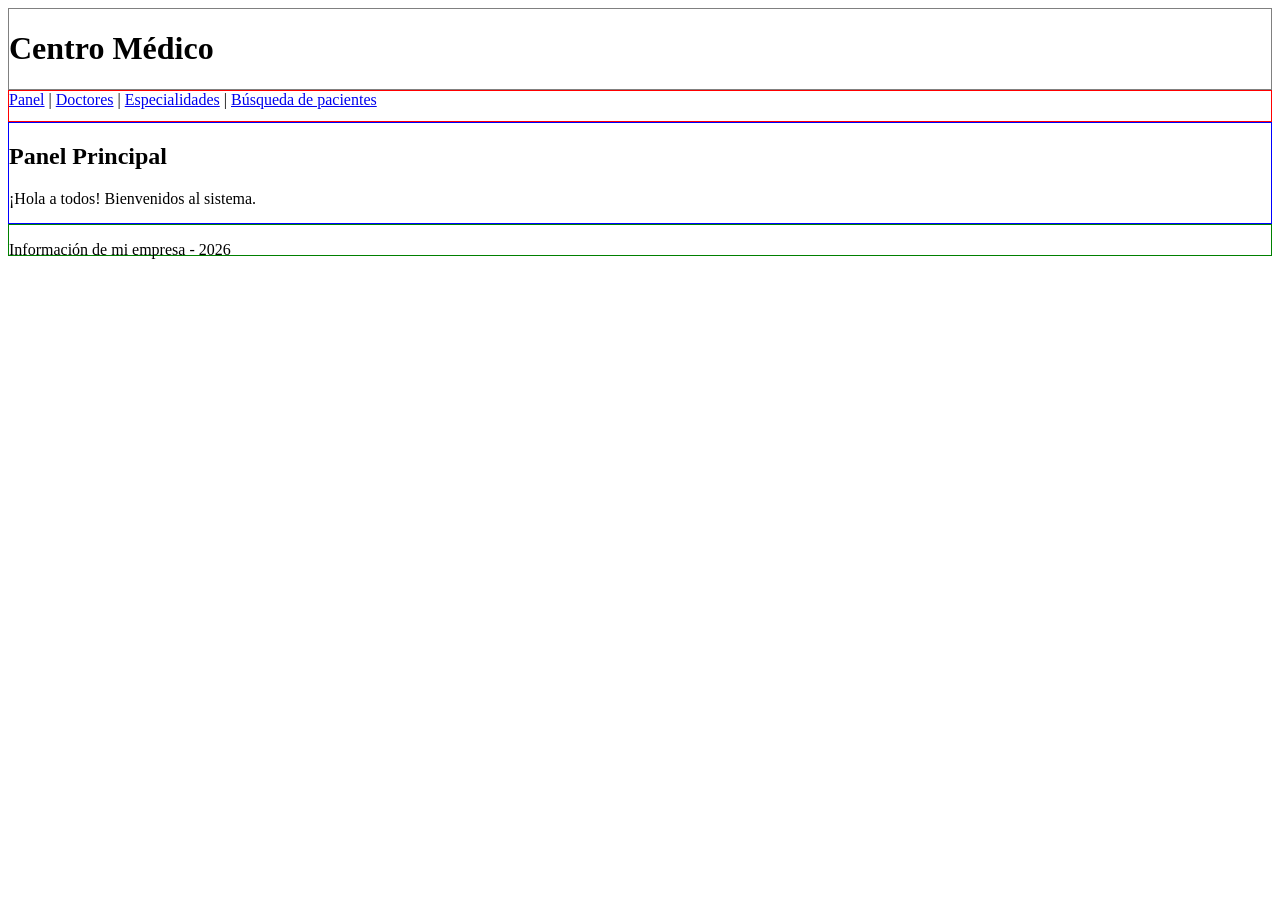
<file: Ejercicio_19/index.html>
<!DOCTYPE html>
<html lang="es">
<head>
    <meta charset="utf-8" />
    <meta name="viewport" content="width=device-width, initial-scale=1.0">
    <title>Inicio - Gestión Médica</title>
    <link rel="stylesheet" href="estilos.css">
</head>
<body>
    <header>
        <h1>Centro Médico</h1>
    </header>

    <nav>
        <a href="index.html">Panel</a> |
        <a href="doctors.html">Doctores</a> |
        <a href="#">Especialidades</a> |
        <a href="#">Búsqueda de pacientes</a>
    </nav>

    <main>
        <h2>Panel Principal</h2>
        <p>¡Hola a todos! Bienvenidos al sistema.</p>
    </main>

    <footer>
        <p>Información de mi empresa - 2026</p>
    </footer>
</body>
</html>
</file>
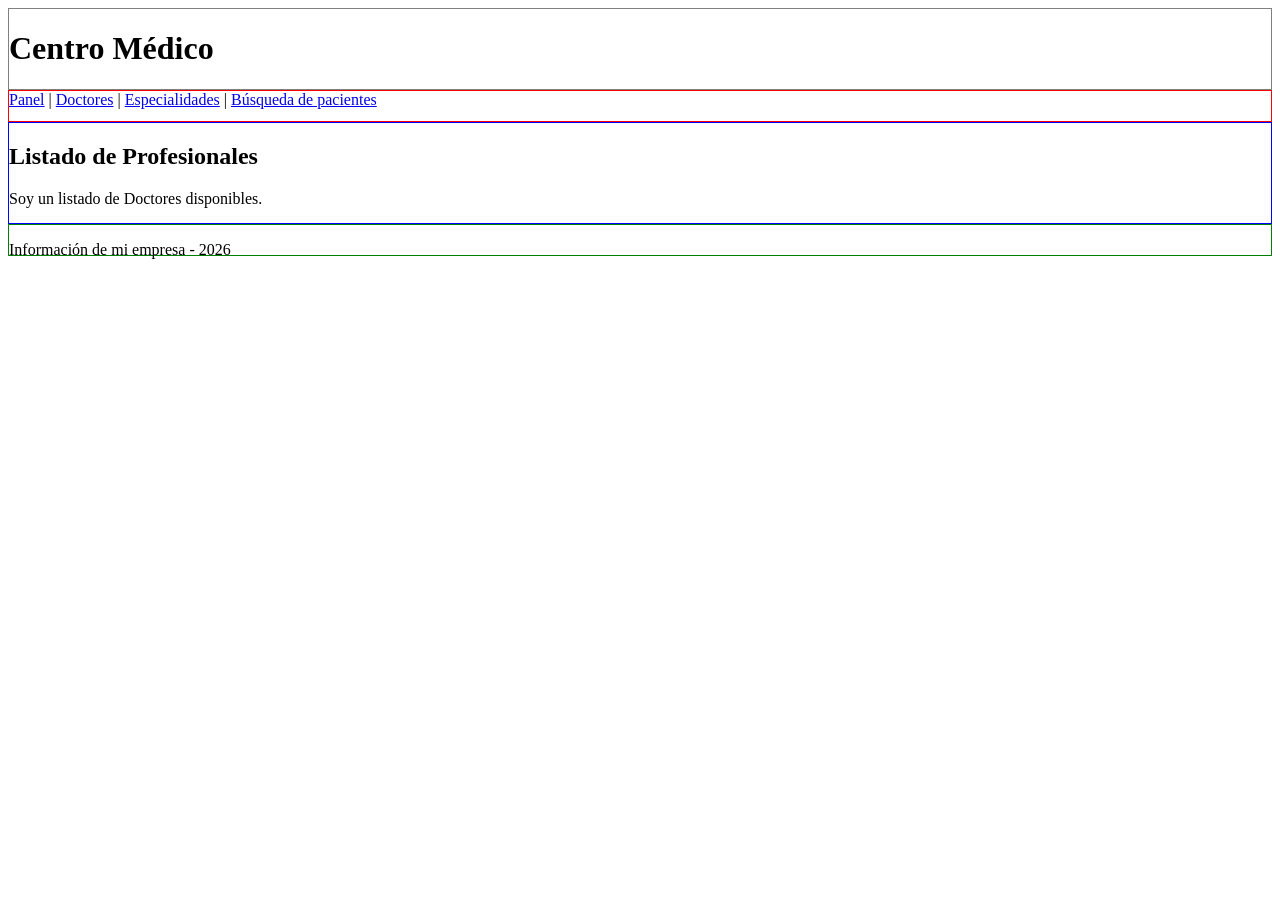
<file: Ejercicio_19/doctors.html>
<!DOCTYPE html>
<html lang="es">
<head>
    <meta charset="utf-8" />
    <meta name="viewport" content="width=device-width, initial-scale=1.0">
    <title>Doctores - Gestión Médica</title>
    <link rel="stylesheet" href="estilos.css">
</head>
<body>
    <header>
        <h1>Centro Médico</h1>
    </header>

    <nav>
        <a href="index.html">Panel</a> |
        <a href="doctors.html">Doctores</a> |
        <a href="#">Especialidades</a> |
        <a href="#">Búsqueda de pacientes</a>
    </nav>

    <main>
        <h2>Listado de Profesionales</h2>
        <p>Soy un listado de Doctores disponibles.</p>
    </main>

    <footer>
        <p>Información de mi empresa - 2026</p>
    </footer>
</body>
</html>
</file>
<file: Ejercicio_19/estilos.css>
header {
    border: 1px solid gray;
}

nav {
    border: 1px solid red;
    height: 30px;
}

main {
    border: 1px solid blue;
    height: 100px;
}

footer {
    border: 1px solid green;
    height: 30px;
}
</file>
